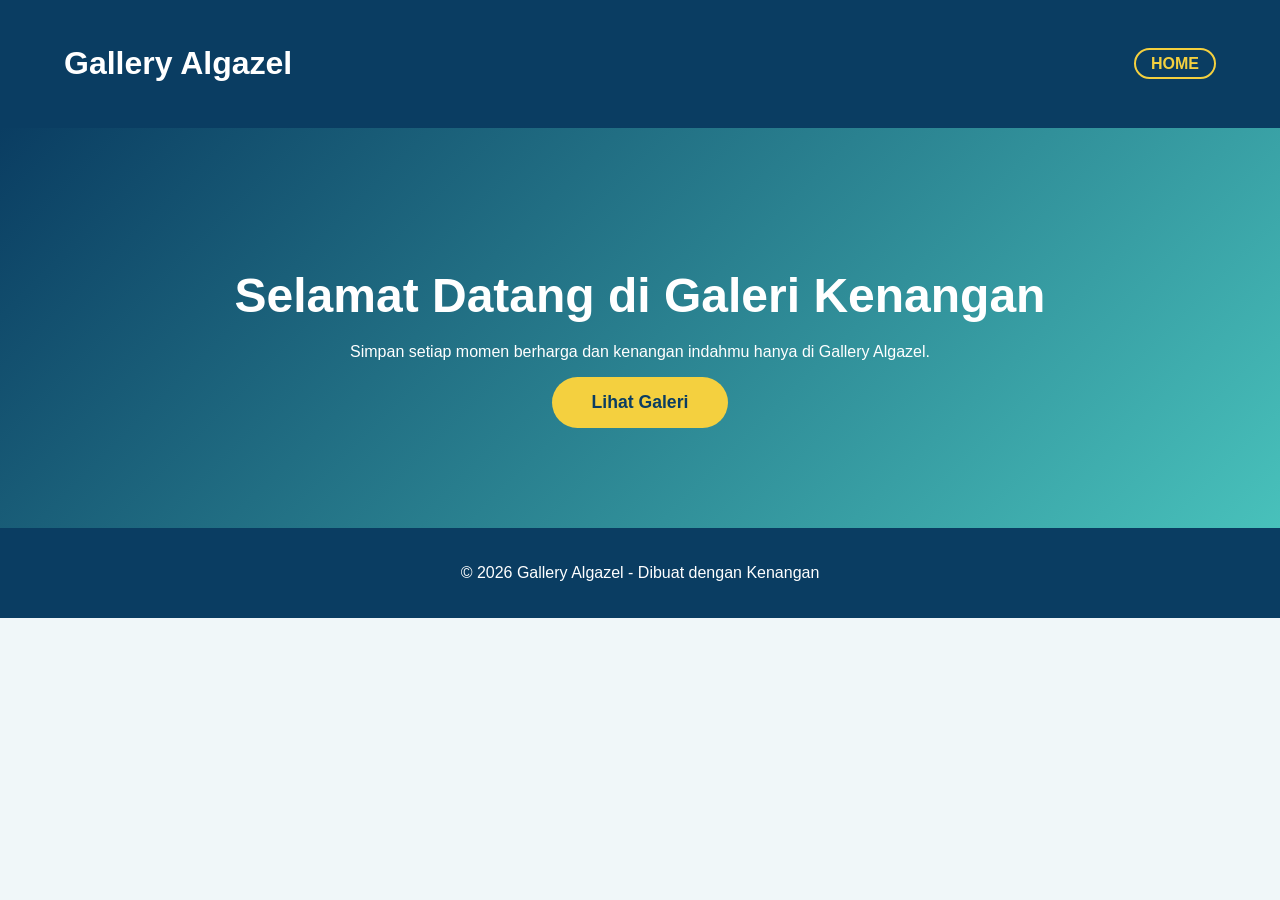
<file: index.html>
<!DOCTYPE html>
<html lang="id">
<head>
    <meta charset="UTF-8">
    <title>Gallery Algazel - Home</title>
    <link rel="stylesheet" href="style.css">
</head>
<body>
    <header>
        <h1>Gallery Algazel</h1>
        <nav><a href="index.html">HOME</a></nav>
    </header>

    <main>
        <section class="hero">
            <div class="hero-content">
                <h1>Selamat Datang di Galeri Kenangan</h1>
                <p>Simpan setiap momen berharga dan kenangan indahmu hanya di Gallery Algazel.</p>
                <button class="cta-button" onclick="window.location.href='pilih_folder.html'">Lihat Galeri</button>
            </div>
        </section>
    </main>

    <footer>
        <p>&copy; 2026 Gallery Algazel - Dibuat dengan Kenangan</p>
    </footer>
</body>
</html>
</file>
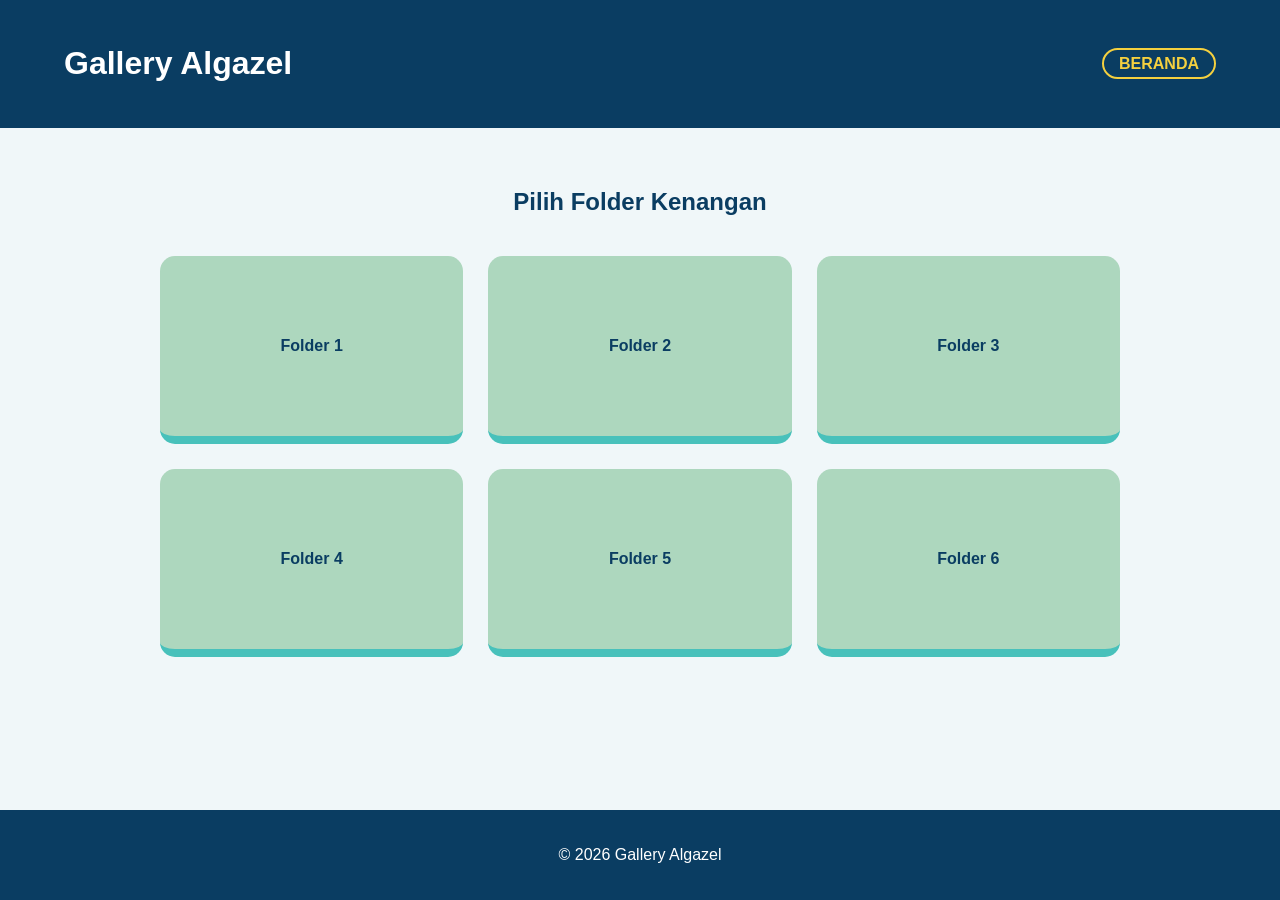
<file: pilih_folder.html>
<!DOCTYPE html>
<html lang="id">
<head>
    <meta charset="UTF-8">
    <title>Pilih Folder - Gallery Algazel</title>
    <link rel="stylesheet" href="style.css">
</head>
<body>
    <header>
        <h1>Gallery Algazel</h1>
        <nav><a href="index.html">BERANDA</a></nav>
    </header>

    <main class="container">
        <h2 class="title">Pilih Folder Kenangan</h2>
        
        <div class="gallery-grid">
            <div class="folder" onclick="window.location.href='galeri.html'">Folder 1</div>
            <div class="folder" onclick="window.location.href='galeri.html'">Folder 2</div>
            <div class="folder" onclick="window.location.href='galeri.html'">Folder 3</div>
            <div class="folder" onclick="window.location.href='galeri.html'">Folder 4</div>
            <div class="folder" onclick="window.location.href='galeri.html'">Folder 5</div>
            <div class="folder" onclick="window.location.href='galeri.html'">Folder 6</div>
        </div>
    </main>

    <footer><p>&copy; 2026 Gallery Algazel</p></footer>
</body>
</html>
</file>
<file: style.css>
/* Base Styles */
body {
    font-family: 'Segoe UI', sans-serif;
    margin: 0;
    background-color: #f0f7f9;
    display: flex;
    flex-direction: column;
    min-height: 100vh;
}

header {
    background-color: #0A3D62; /* Biru Gelap */
    color: white;
    padding: 1.5rem 5%;
    display: flex;
    justify-content: space-between;
    align-items: center;
}

header a {
    color: #F4D03F; /* Kuning Soft */
    text-decoration: none;
    font-weight: bold;
    border: 2px solid #F4D03F;
    padding: 5px 15px;
    border-radius: 20px;
    transition: 0.3s;
}

header a:hover { background: #F4D03F; color: #0A3D62; }

/* Hero Section */
.hero {
    background: linear-gradient(135deg, #0A3D62 0%, #48C1BB 100%);
    color: white;
    padding: 100px 20px;
    text-align: center;
    flex: 1;
    display: flex;
    flex-direction: column;
    justify-content: center;
    align-items: center;
}

.hero h1 { font-size: 3rem; margin-bottom: 20px; }

.cta-button {
    background-color: #F4D03F;
    color: #0A3D62;
    border: none;
    padding: 15px 40px;
    border-radius: 30px;
    font-size: 1.1rem;
    font-weight: bold;
    cursor: pointer;
    transition: 0.3s;
}

.cta-button:hover { transform: scale(1.05); background-color: #e0bb2a; }

/* Grid Layouts */
.container { flex: 1; max-width: 1000px; margin: 0 auto; padding: 40px 20px; width: 100%; box-sizing: border-box; }
.title { text-align: center; color: #0A3D62; margin-bottom: 40px; }

/* Folder Grid - 2 Baris (3 Kolom) */
.gallery-grid {
    display: grid;
    grid-template-columns: repeat(3, 1fr);
    gap: 25px;
}

.folder {
    background-color: #ADD7BE; /* Teal/Biru Muda */
    height: 180px;
    display: flex;
    justify-content: center;
    align-items: center;
    border-radius: 15px;
    color: #0A3D62;
    font-weight: bold;
    cursor: pointer;
    transition: 0.3s;
    border-bottom: 8px solid #48C1BB;
}

.folder:hover { transform: translateY(-10px); background-color: #F4D03F; border-bottom-color: #e0bb2a; }

/* Galeri Foto */
.gallery-container {
    display: grid;
    grid-template-columns: repeat(auto-fill, minmax(250px, 1fr));
    gap: 20px;
}

.photo-item img {
    width: 100%; height: 200px; object-fit: cover; border-radius: 12px; cursor: pointer; transition: 0.3s;
}

/* Lightbox */
.lightbox {
    display: none; position: fixed; top: 0; left: 0; width: 100%; height: 100%;
    background: rgba(10, 61, 98, 0.95); z-index: 2000; justify-content: center; align-items: center;
}

.lightbox-content { text-align: center; position: relative; }
.lightbox img { max-width: 90vw; max-height: 75vh; border: 4px solid white; border-radius: 8px; }

.download-btn {
    display: inline-block; margin-top: 15px; background: #F4D03F; color: #0A3D62;
    padding: 10px 25px; text-decoration: none; border-radius: 20px; font-weight: bold;
}

.close-btn { position: absolute; top: -50px; right: 0; color: white; font-size: 40px; cursor: pointer; }

footer { background-color: #0A3D62; color: white; text-align: center; padding: 20px; }

/* Responsive */
@media (max-width: 768px) {
    .gallery-grid { grid-template-columns: 1fr; }
    .hero h1 { font-size: 2rem; }
}
</file>
